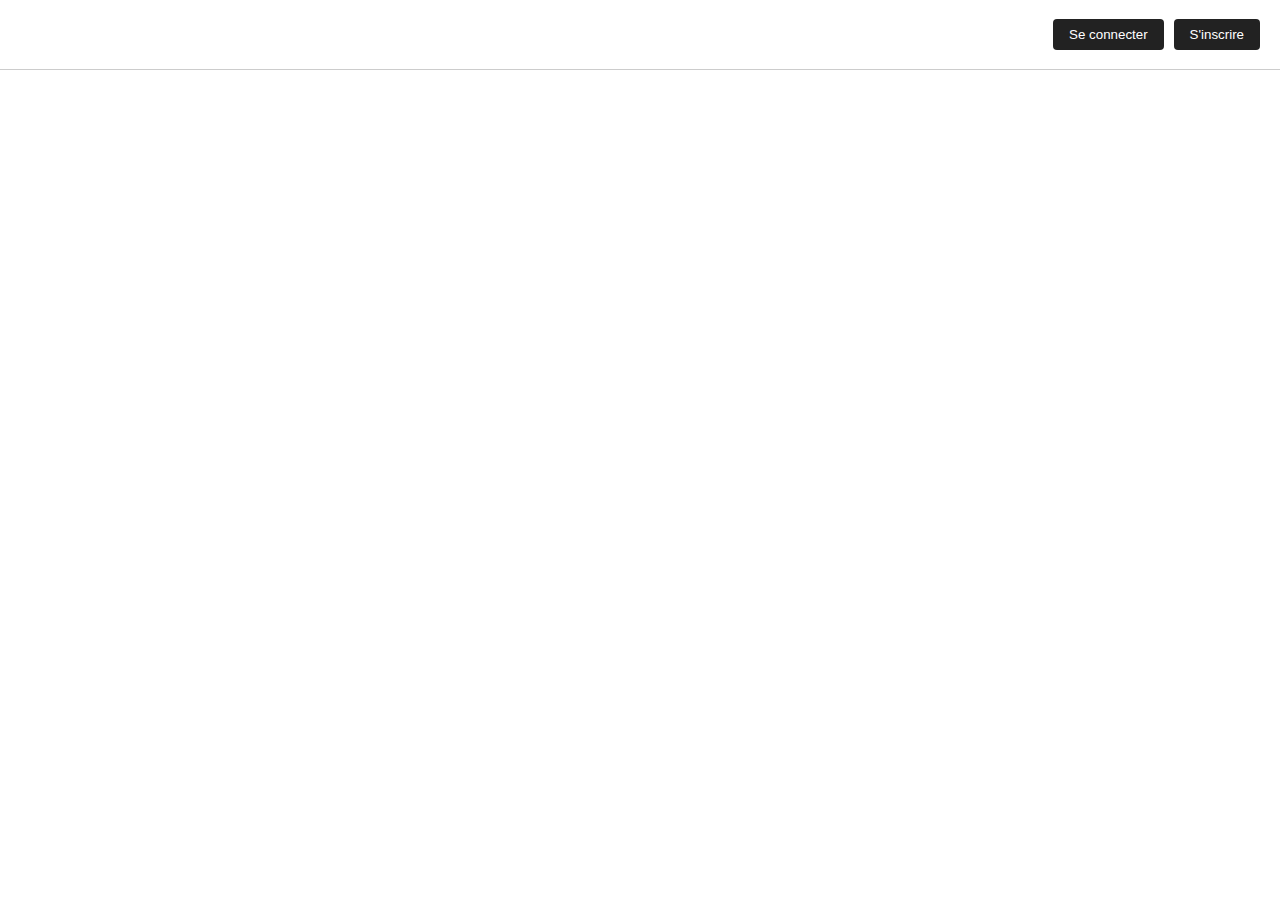
<file: Untitled-1.html>
<!DOCTYPE html>
<html lang="fr">
<head>
  <meta charset="UTF-8" />
  <meta name="viewport" content="width=device-width, initial-scale=1" />
  <title>Test Auth Modal</title>
  <style>
    /* Reset et base */
    body, html {
      margin: 0; padding: 0;
      font-family: 'Bebas Neue', sans-serif;
      height: 100vh;
    }
    /* Header fixe */
    header {
      position: fixed;
      top: 0; left: 0; right: 0;
      height: 70px;
      background: #fff;
      border-bottom: 1px solid #ccc;
      display: flex;
      align-items: center;
      justify-content: flex-end;
      padding: 0 20px;
      box-sizing: border-box;
      z-index: 1000;
    }
    header button {
      background: #222;
      color: white;
      border: none;
      padding: 0.5rem 1rem;
      font-family: inherit;
      cursor: pointer;
      margin-left: 10px;
      border-radius: 4px;
      transition: background-color 0.3s;
    }
    header button:hover {
      background-color: #444;
    }

    /* Overlay */
    .auth-overlay {
      display: none;
      position: fixed;
      top: 0; left: 0; right: 0; bottom: 0;
      background: rgba(0,0,0,0.4);
      z-index: 9998;
    }

    /* Modal auth */
    .auth-section {
      display: none;
      position: fixed;
      top: 90px;
      left: 50%;
      transform: translateX(-50%);
      background: #f0f0f0;
      max-width: 400px;
      width: 90vw;
      padding: 1rem;
      border-radius: 8px;
      box-shadow: 0 4px 10px rgba(0,0,0,0.3);
      z-index: 9999;
      box-sizing: border-box;
    }
    .auth-section h2 {
      text-align: center;
      margin-top: 0;
    }
    .auth-section form {
      display: flex;
      flex-direction: column;
      gap: 0.5rem;
    }
    .auth-section input {
      padding: 0.5rem;
      font-size: 1rem;
      border-radius: 4px;
      border: 1px solid #ccc;
    }
    .auth-section button.submit-btn {
      background: #222;
      color: white;
      border: none;
      padding: 0.7rem;
      border-radius: 4px;
      cursor: pointer;
      font-size: 1rem;
      margin-top: 1rem;
    }
    .auth-section button.submit-btn:hover {
      background-color: #444;
    }
    /* Close button */
    #close-auth {
      position: absolute;
      top: 10px; right: 10px;
      background: #c33;
      border: none;
      color: white;
      font-weight: bold;
      border-radius: 50%;
      width: 28px;
      height: 28px;
      cursor: pointer;
      font-size: 1.2rem;
      line-height: 28px;
      text-align: center;
      padding: 0;
    }
  </style>
</head>
<body>

  <header>
    <button id="btn-login">Se connecter</button>
    <button id="btn-signup">S'inscrire</button>
  </header>

  <div class="auth-overlay" id="auth-overlay"></div>

  <section class="auth-section" id="auth-section">
    <button id="close-auth" title="Fermer">&times;</button>

    <!-- Formulaire connexion -->
    <form id="login-form" style="display:none;">
      <h2>Connexion</h2>
      <input type="email" id="login-email" placeholder="Email" required />
      <input type="password" id="login-password" placeholder="Mot de passe" required />
      <button type="submit" class="submit-btn">Se connecter</button>
    </form>

    <!-- Formulaire inscription -->
    <form id="signup-form" style="display:none;">
      <h2>Créer un compte</h2>
      <input type="email" id="signup-email" placeholder="Email" required />
      <input type="password" id="signup-password" placeholder="Mot de passe" required />
      <button type="submit" class="submit-btn">S'inscrire</button>
    </form>
  </section>

  <script>
    const btnLogin = document.getElementById('btn-login');
    const btnSignup = document.getElementById('btn-signup');
    const authSection = document.getElementById('auth-section');
    const authOverlay = document.getElementById('auth-overlay');
    const closeAuthBtn = document.getElementById('close-auth');
    const loginForm = document.getElementById('login-form');
    const signupForm = document.getElementById('signup-form');

    // Ouvre formulaire connexion
    btnLogin.addEventListener('click', () => {
      authSection.style.display = 'block';
      authOverlay.style.display = 'block';
      loginForm.style.display = 'flex';
      signupForm.style.display = 'none';
      document.getElementById('login-email').focus();
    });

    // Ouvre formulaire inscription
    btnSignup.addEventListener('click', () => {
      authSection.style.display = 'block';
      authOverlay.style.display = 'block';
      signupForm.style.display = 'flex';
      loginForm.style.display = 'none';
      document.getElementById('signup-email').focus();
    });

    // Ferme modale
    function closeAuth() {
      authSection.style.display = 'none';
      authOverlay.style.display = 'none';
    }
    closeAuthBtn.addEventListener('click', closeAuth);
    authOverlay.addEventListener('click', closeAuth);

    // Empêche submit réel (pour demo)
    loginForm.addEventListener('submit', e => {
      e.preventDefault();
      alert('Connexion simulée');
      closeAuth();
    });
    signupForm.addEventListener('submit', e => {
      e.preventDefault();
      alert('Inscription simulée');
      closeAuth();
    });
  </script>

</body>
</html>
</file>
